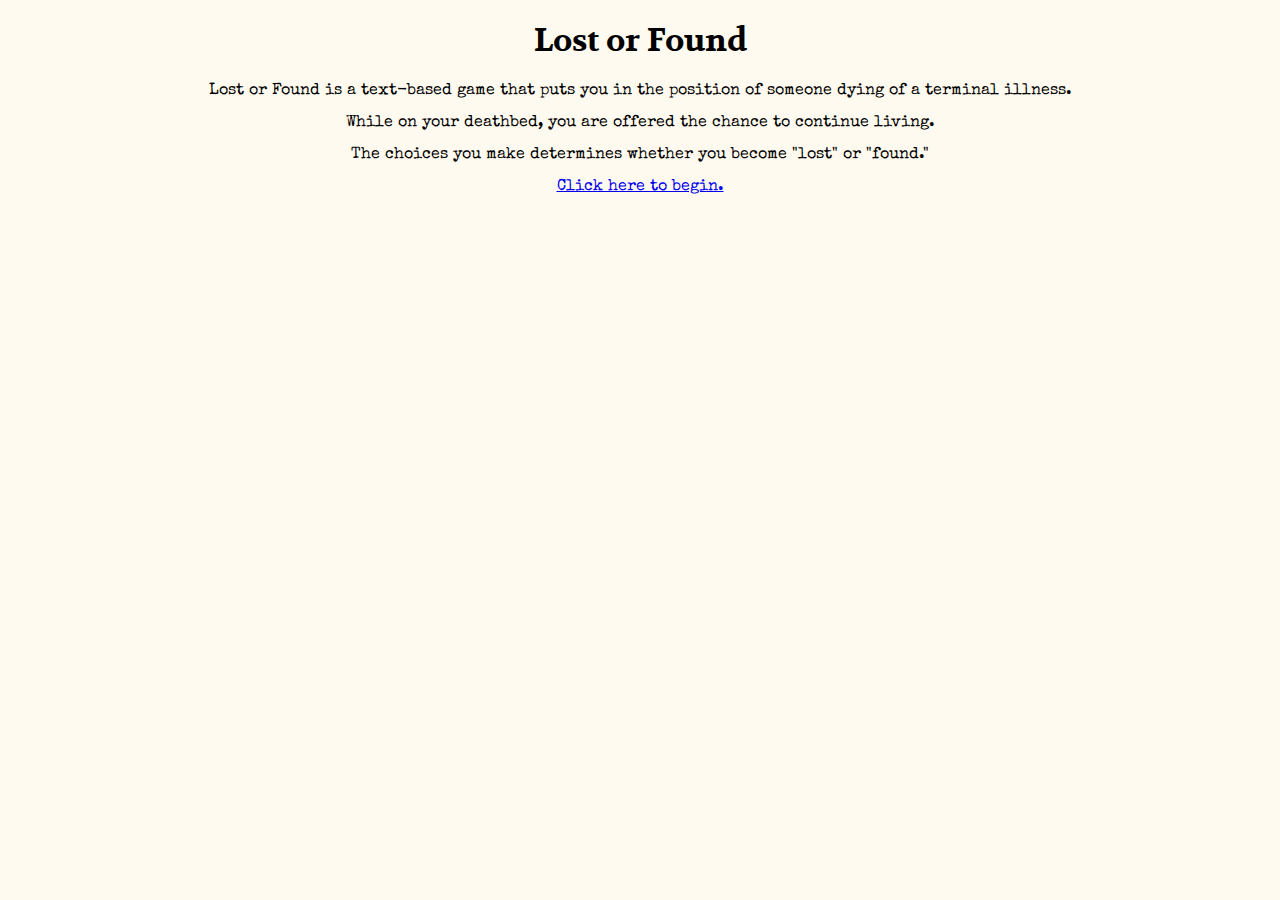
<file: index.html>
<!DOCTYPE html>

<html>
    <head>
        <meta charset="utf-8">
        <meta http-equiv="X-UA-Compatible" content="IE=edge">
        <title> Lost or Found </title>
        <style> 
        @import url('https://fonts.googleapis.com/css2?family=Special+Elite&display=swap');
        @import url('https://fonts.googleapis.com/css2?family=Volkhov&display=swap');
        body{
            font-family:'Special Elite', cursive;
            text-align: center;
        }
        h1{
            font-family: 'Volkhov', serif;
            text-align: center;
        }
        </style>
        <meta name="description" content="">
        <meta name="viewport" content="width=device-width, initial-scale=1">
        <link rel="stylesheet" href="main.css" type="text/css" media="screen">
    
    </head>


    <body>

        <h1> Lost or Found </h1>

        <p> Lost or Found is a text-based game that puts you in the position of someone dying of a terminal illness. </p>
        <p> While on your deathbed, you are offered the chance to continue living. </p>
        <p> The choices you make determines whether you become "lost" or "found." </p>

        

        
        <a href="next pages/2nd page.html"> Click here to begin. </a>

        

        
    </body>
</html>
</file>
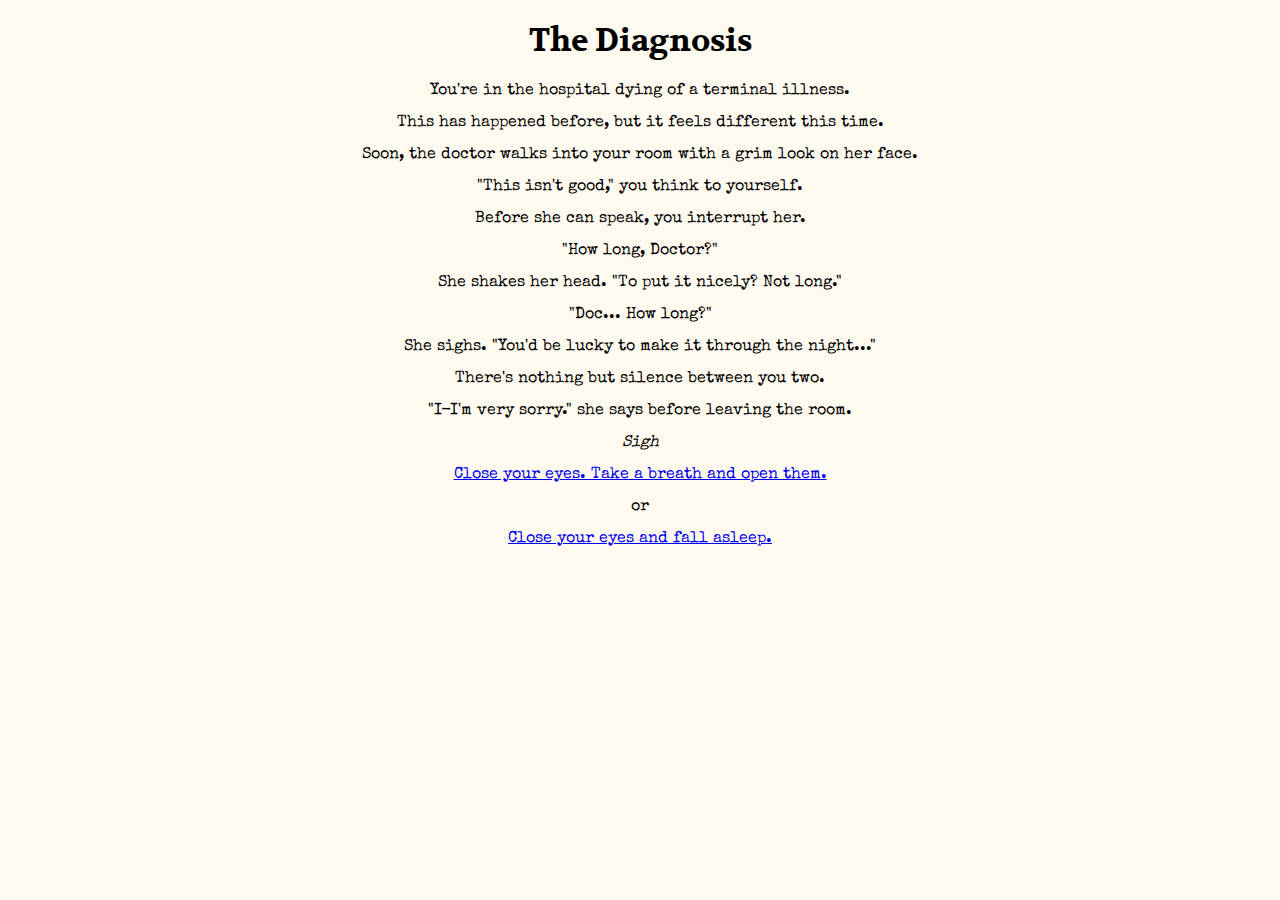
<file: next pages/2nd page.html>
<!DOCTYPE html>

<html>
    <head>
        <meta charset="utf-8">
        <meta http-equiv="X-UA-Compatible" content="IE=edge">
        <title> Lost or Found </title>
        <style> 
            @import url('https://fonts.googleapis.com/css2?family=Special+Elite&display=swap');
            @import url('https://fonts.googleapis.com/css2?family=Volkhov&display=swap');
            body{
                font-family:'Special Elite', cursive;
                text-align: center;
            }
            h1{
                font-family: 'Volkhov', serif;
                text-align: center;
            }
            </style>
        <meta name="description" content="">
        <meta name="viewport" content="width=device-width, initial-scale=1">
        <link rel="stylesheet" href="../main.css" type="text/css" media="screen">

    </head>


    <body>
        <h1> The Diagnosis </h1>

        <p> You're in the hospital dying of a terminal illness. </p>
        <p> This has happened before, but it feels different this time.</p>
        <p> Soon, the doctor walks into your room with a grim look on her face. </p>
        <p> "This isn't good," you think to yourself. </p>
        <p> Before she can speak, you interrupt her. </p>
        <p> "How long, Doctor?" </p>
        <p> She shakes her head.  "To put it nicely?  Not long." </p>
        <p> "Doc... How long?" </p>
        <p> She sighs.  "You'd be lucky to make it through the night..." </p>
        <p> There's nothing but silence between you two. </p>
        <p> "I-I'm very sorry." she says before leaving the room. </p>
        <p><i> Sigh </i></p>
        
        <a href="3rd page.html"> Close your eyes.  Take a breath and open them. </a>
        <p> or </p>
        <a href="Ending 1.html"> Close your eyes and fall asleep. </a>

        
        
    </body>
</html>
</file>
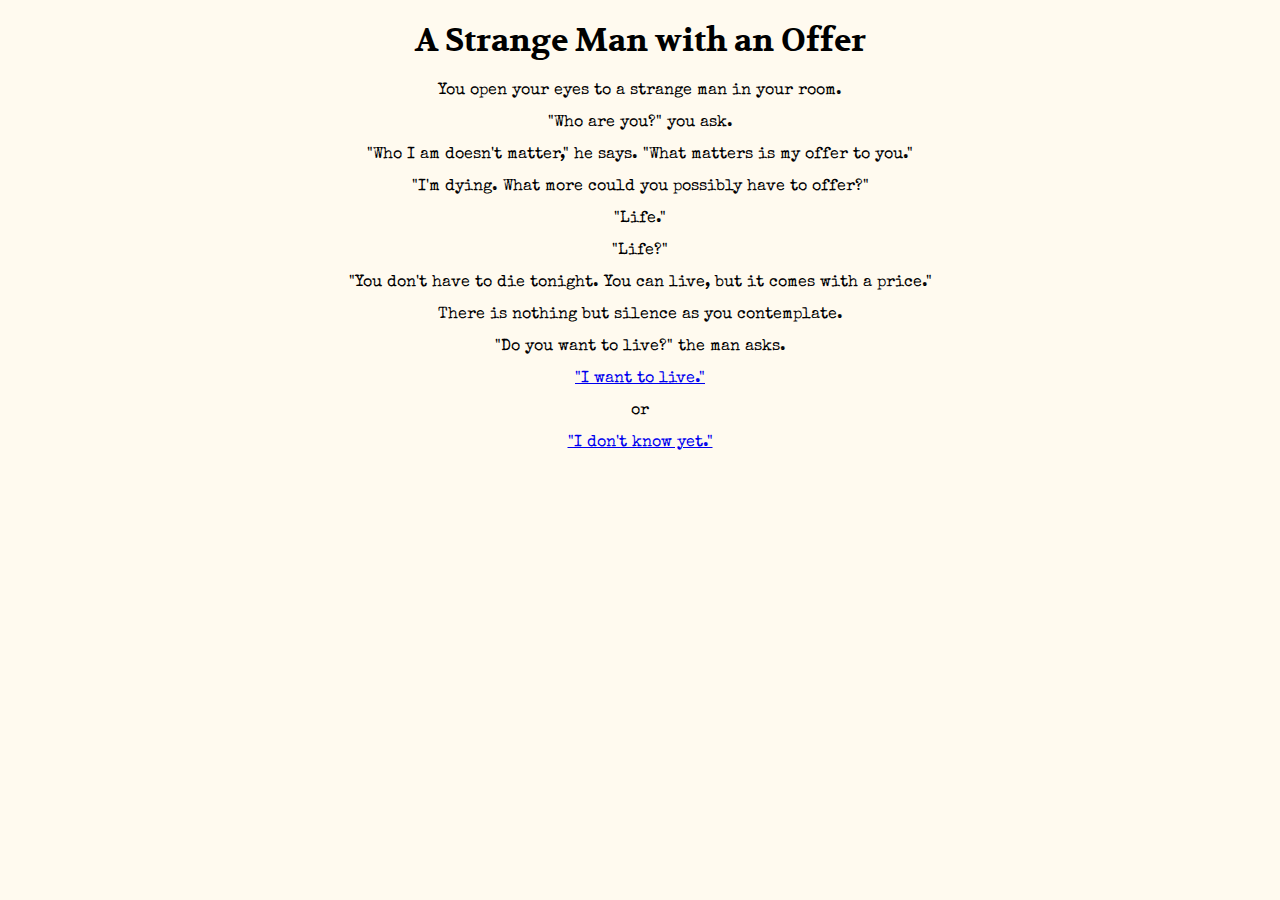
<file: next pages/3rd page.html>
<!DOCTYPE html>

<html>
    <head>
        <meta charset="utf-8">
        <meta http-equiv="X-UA-Compatible" content="IE=edge">
        <title> Lost or Found </title>
        <style> 
            @import url('https://fonts.googleapis.com/css2?family=Special+Elite&display=swap');
            @import url('https://fonts.googleapis.com/css2?family=Volkhov&display=swap');
            body{
                font-family:'Special Elite', cursive;
                text-align: center;
            }
            h1{
                font-family: 'Volkhov', serif;
                text-align: center;
            }
            </style>
        <meta name="description" content="">
        <meta name="viewport" content="width=device-width, initial-scale=1">
        <link rel="stylesheet" href="../main.css" type="text/css" media="screen">

    </head>


    <body>
        <h1> A Strange Man with an Offer </h1>

        <p> You open your eyes to a strange man in your room. </p>
        <p> "Who are you?" you ask. </p>
        <p> "Who I am doesn't matter," he says.  "What matters is my offer to you." </p>
        <p> "I'm dying.  What more could you possibly have to offer?" </p>
        <p> "Life." </p>
        <p> "Life?" </p>
        <p> "You don't have to die tonight.  You can live, but it comes with a price." </p>
        <p> There is nothing but silence as you contemplate. </p>
        <p> "Do you want to live?" the man asks. </p>
        <a href="life.html"> "I want to live." </a>
        <p> or </p>
        <a href="death.html"> "I don't know yet." </a>
      
        
    </body>
</html>
</file>
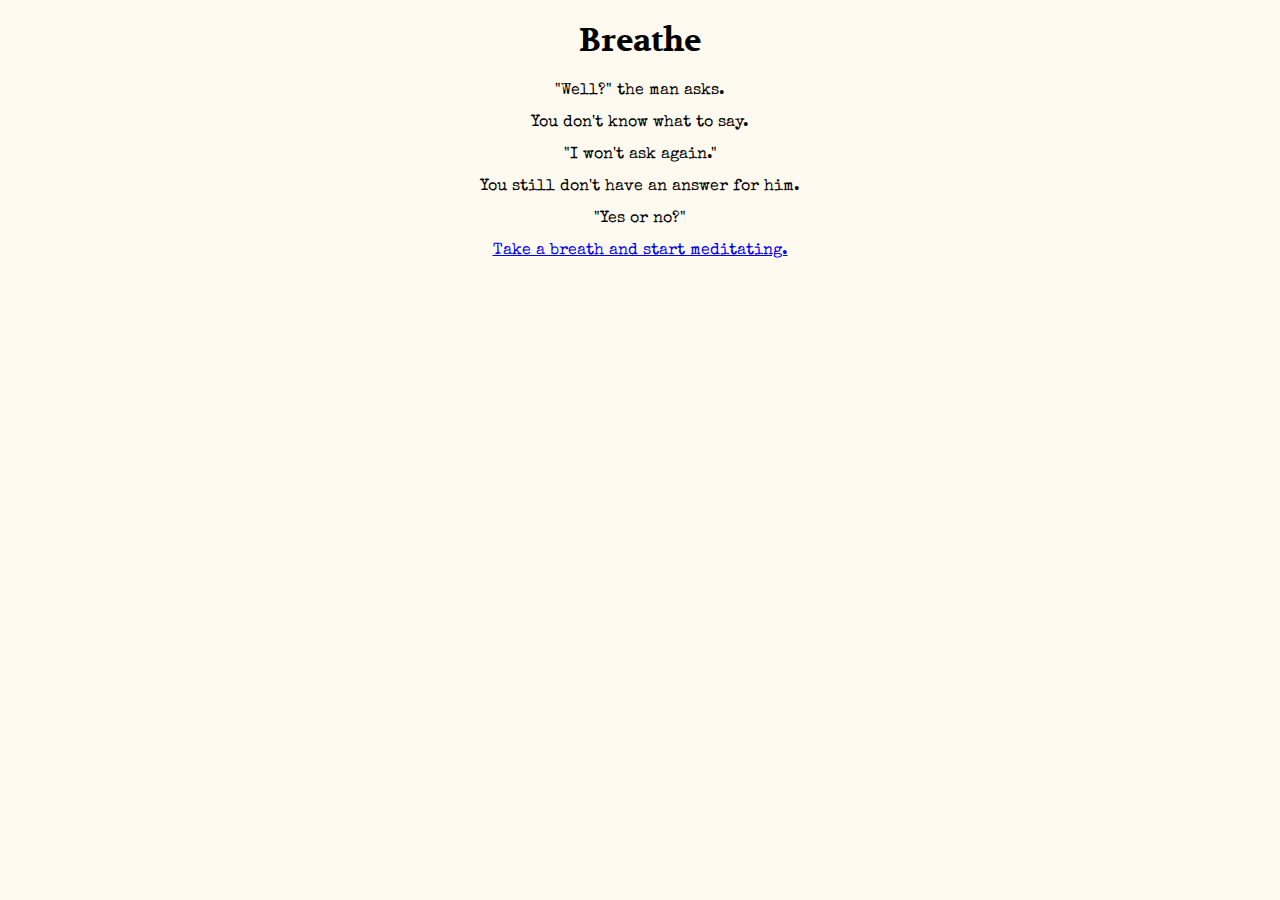
<file: next pages/death.html>
<!DOCTYPE html>

<html>
    <head>
        <meta charset="utf-8">
        <meta http-equiv="X-UA-Compatible" content="IE=edge">
        <title> Lost or Found </title>
        <style> 
            @import url('https://fonts.googleapis.com/css2?family=Special+Elite&display=swap');
            @import url('https://fonts.googleapis.com/css2?family=Volkhov&display=swap');
            body{
                font-family:'Special Elite', cursive;
                text-align: center;
            }
            h1{
                font-family: 'Volkhov', serif;
                text-align: center;
            }
            </style>
        <meta name="description" content="">
        <meta name="viewport" content="width=device-width, initial-scale=1">
        <link rel="stylesheet" href="../main.css" type="text/css" media="screen">

    </head>

    <body>
        <h1> Breathe </h1>

        <p> "Well?" the man asks. </p>
        <p> You don't know what to say.  </p>
        <p> "I won't ask again." </p>
        <p> You still don't have an answer for him. </p>
        <p> "Yes or no?"</p>
        <a href="remember.html"> Take a breath and start meditating. </a>

    </body>
</html>
</file>
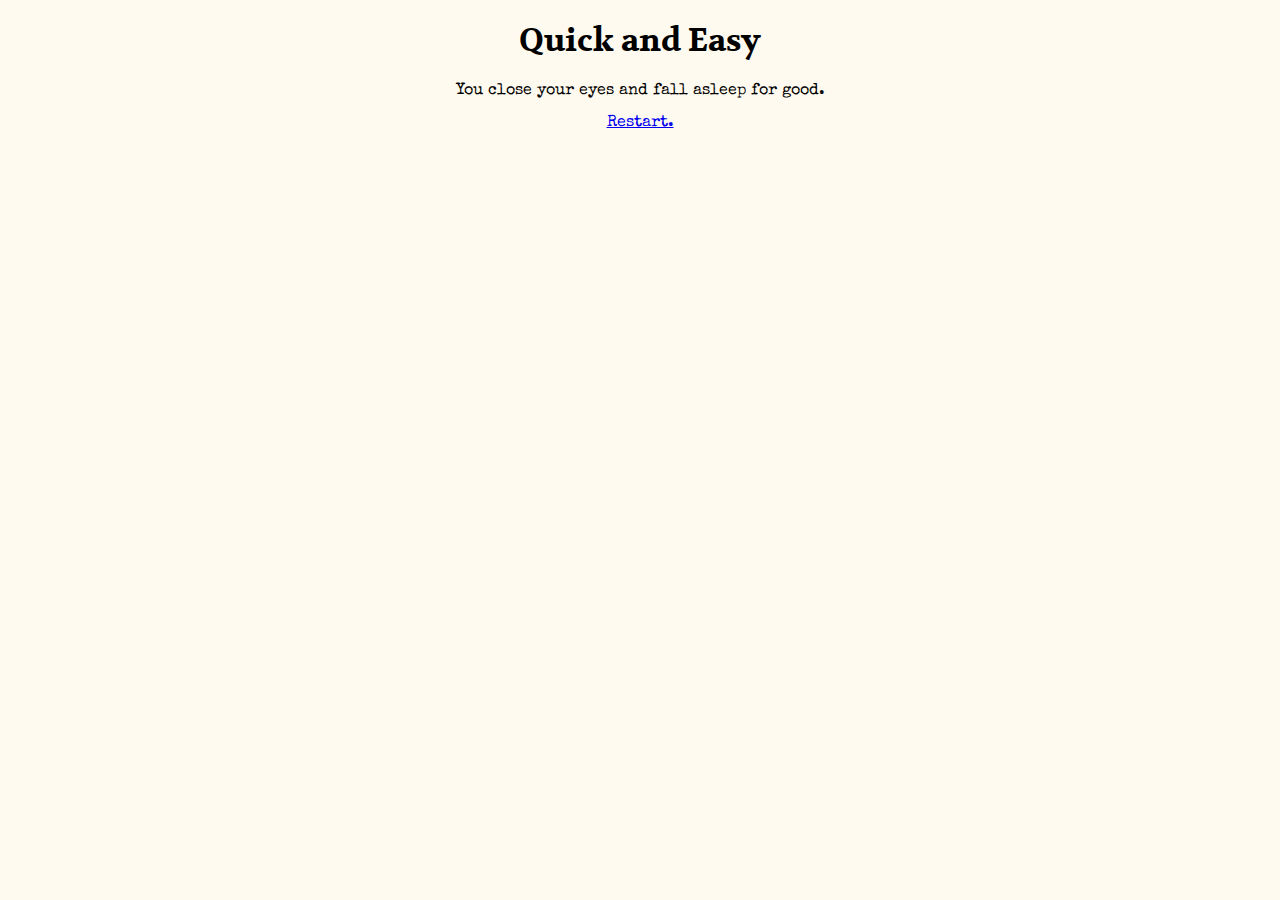
<file: next pages/Ending 1.html>
<!DOCTYPE html>

<html>
    <head>
        <meta charset="utf-8">
        <meta http-equiv="X-UA-Compatible" content="IE=edge">
        <title> Lost or Found </title>
        <style> 
            @import url('https://fonts.googleapis.com/css2?family=Special+Elite&display=swap');
            @import url('https://fonts.googleapis.com/css2?family=Volkhov&display=swap');
            body{
                font-family:'Special Elite', cursive;
                text-align: center;
            }
            h1{
                font-family: 'Volkhov', serif;
                text-align: center;
            }
            </style>
        <meta name="description" content="">
        <meta name="viewport" content="width=device-width, initial-scale=1">
        <link rel="stylesheet" href="../main.css" type="text/css" media="screen">

    </head>

    <body>
        <h1> Quick and Easy </h1>

        <p> You close your eyes and fall asleep for good. </p>

        <a href="2nd page.html"> Restart. </a>

    </body>
</html>
</file>
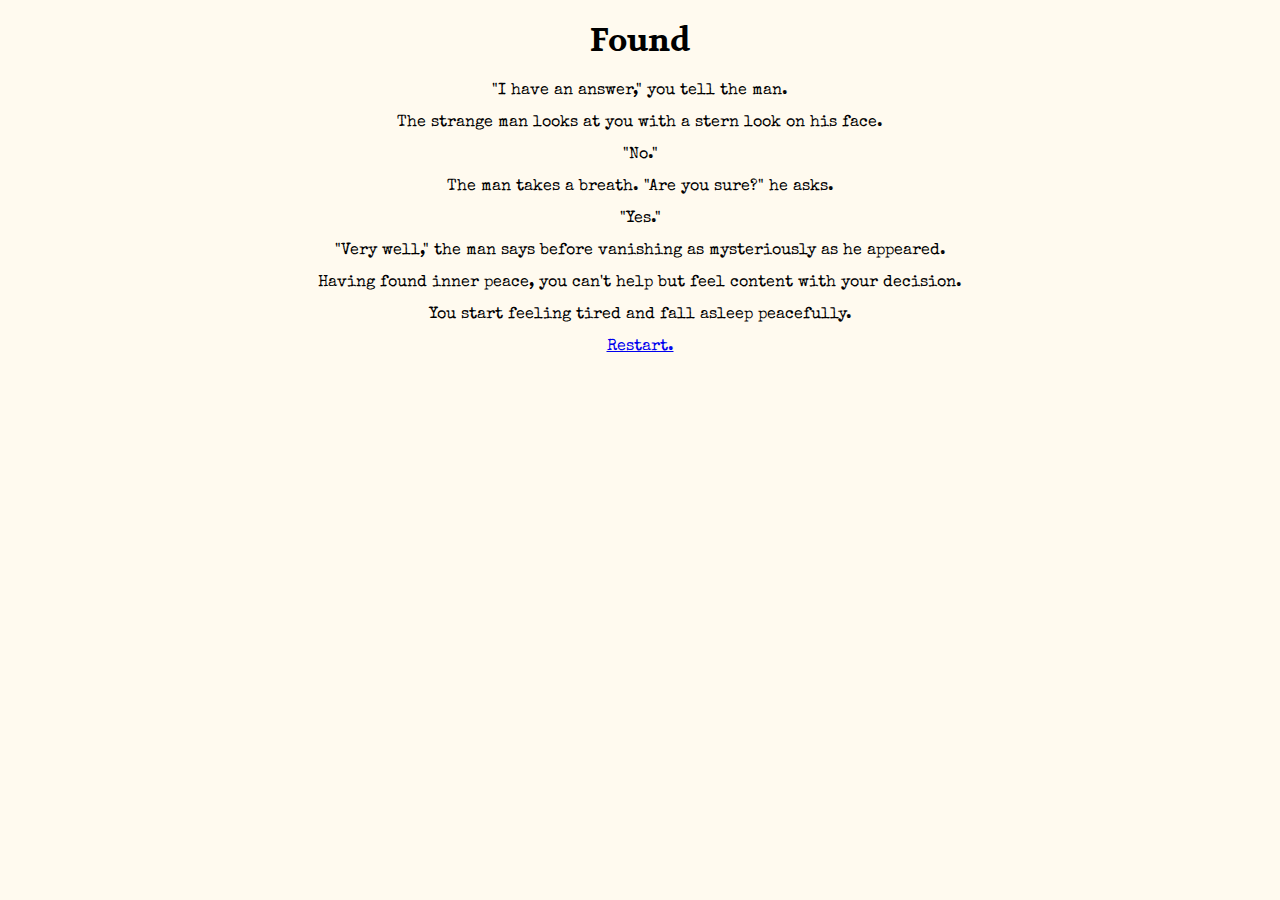
<file: next pages/Found.html>
<!DOCTYPE html>

<html>
    <head>
        <meta charset="utf-8">
        <meta http-equiv="X-UA-Compatible" content="IE=edge">
        <title> Lost or Found </title>
        <style> 
            @import url('https://fonts.googleapis.com/css2?family=Special+Elite&display=swap');
            @import url('https://fonts.googleapis.com/css2?family=Volkhov&display=swap');
            body{
                font-family:'Special Elite', cursive;
                text-align: center;
            }
            h1{
                font-family: 'Volkhov', serif;
                text-align: center;
            }
            </style>
        <meta name="description" content="">
        <meta name="viewport" content="width=device-width, initial-scale=1">
        <link rel="stylesheet" href="../main.css" type="text/css" media="screen">

    </head>

    <body>
        <h1> Found </h1>

        <p> "I have an answer," you tell the man. </p>
        <p> The strange man looks at you with a stern look on his face. </p>
        <p> "No." </p>
        <p> The man takes a breath.  "Are you sure?" he asks. </p>
        <p> "Yes." </p>
        <p> "Very well," the man says before vanishing as mysteriously as he appeared. </p>
        <p> Having found inner peace, you can't help but feel content with your decision. </p>
        <p> You start feeling tired and fall asleep peacefully. </p>
        <a href="2nd page.html"> Restart. </a>
    </body>
</html>
</file>
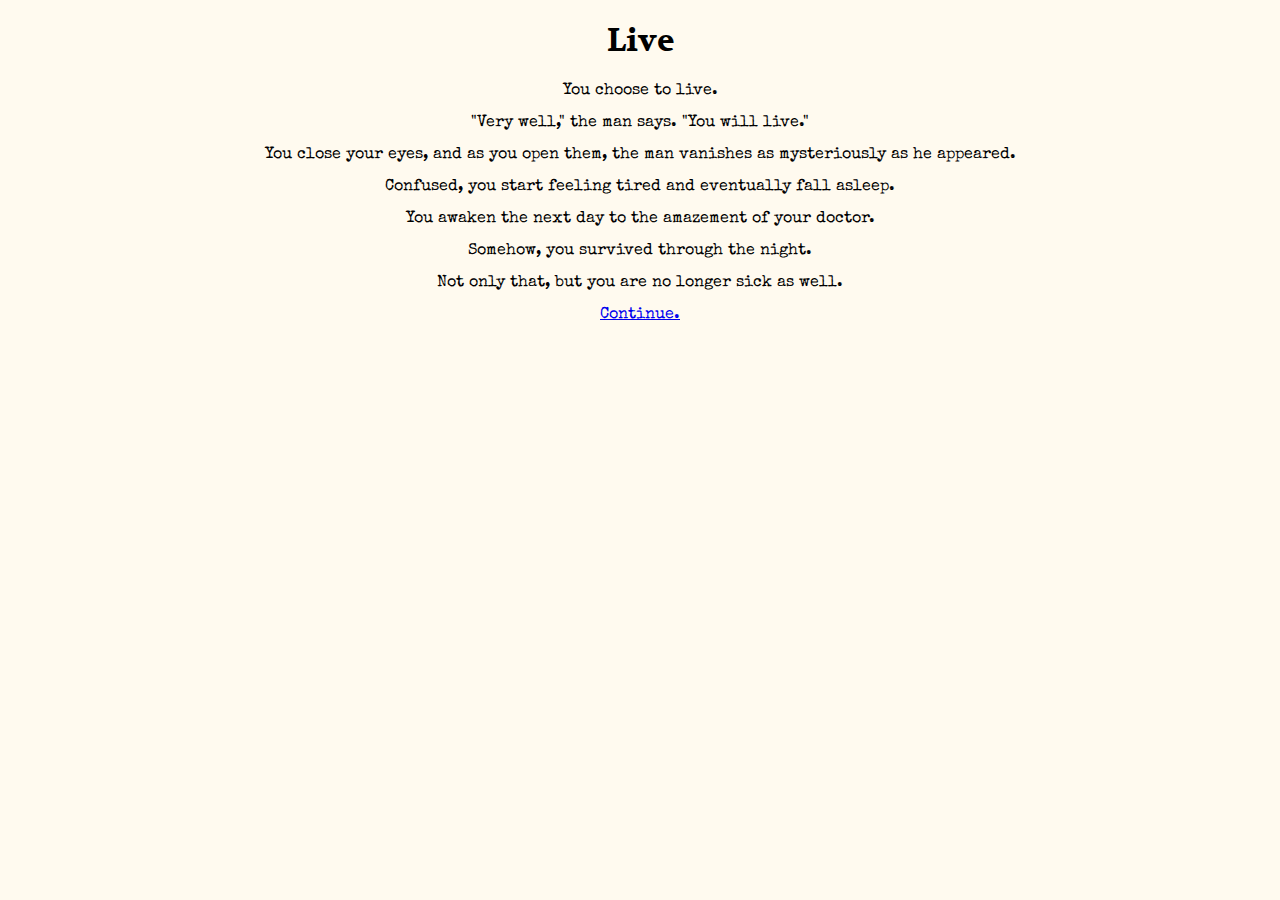
<file: next pages/life.html>
<!DOCTYPE html>

<html>
    <head>
        <meta charset="utf-8">
        <meta http-equiv="X-UA-Compatible" content="IE=edge">
        <title> Lost or Found </title>
        <style> 
            @import url('https://fonts.googleapis.com/css2?family=Special+Elite&display=swap');
            @import url('https://fonts.googleapis.com/css2?family=Volkhov&display=swap');
            body{
                font-family:'Special Elite', cursive;
                text-align: center;
            }
            h1{
                font-family: 'Volkhov', serif;
                text-align: center;
            }
            </style>
        <meta name="description" content="">
        <meta name="viewport" content="width=device-width, initial-scale=1">
        <link rel="stylesheet" href="../main.css" type="text/css" media="screen">

    </head>

    <body>
        <h1> Live </h1>

        <p> You choose to live. </p>
        <p> "Very well," the man says.  "You will live." </p>
        <p> You close your eyes, and as you open them, the man vanishes as mysteriously as he appeared. </p>
        <p> Confused, you start feeling tired and eventually fall asleep.  </p>
        <p> You awaken the next day to the amazement of your doctor. </p>
        <p> Somehow, you survived through the night. </p>
        <p> Not only that, but you are no longer sick as well. </p>
        <a href="lost.html"> Continue. </a>
        
    </body>
</html>
</file>
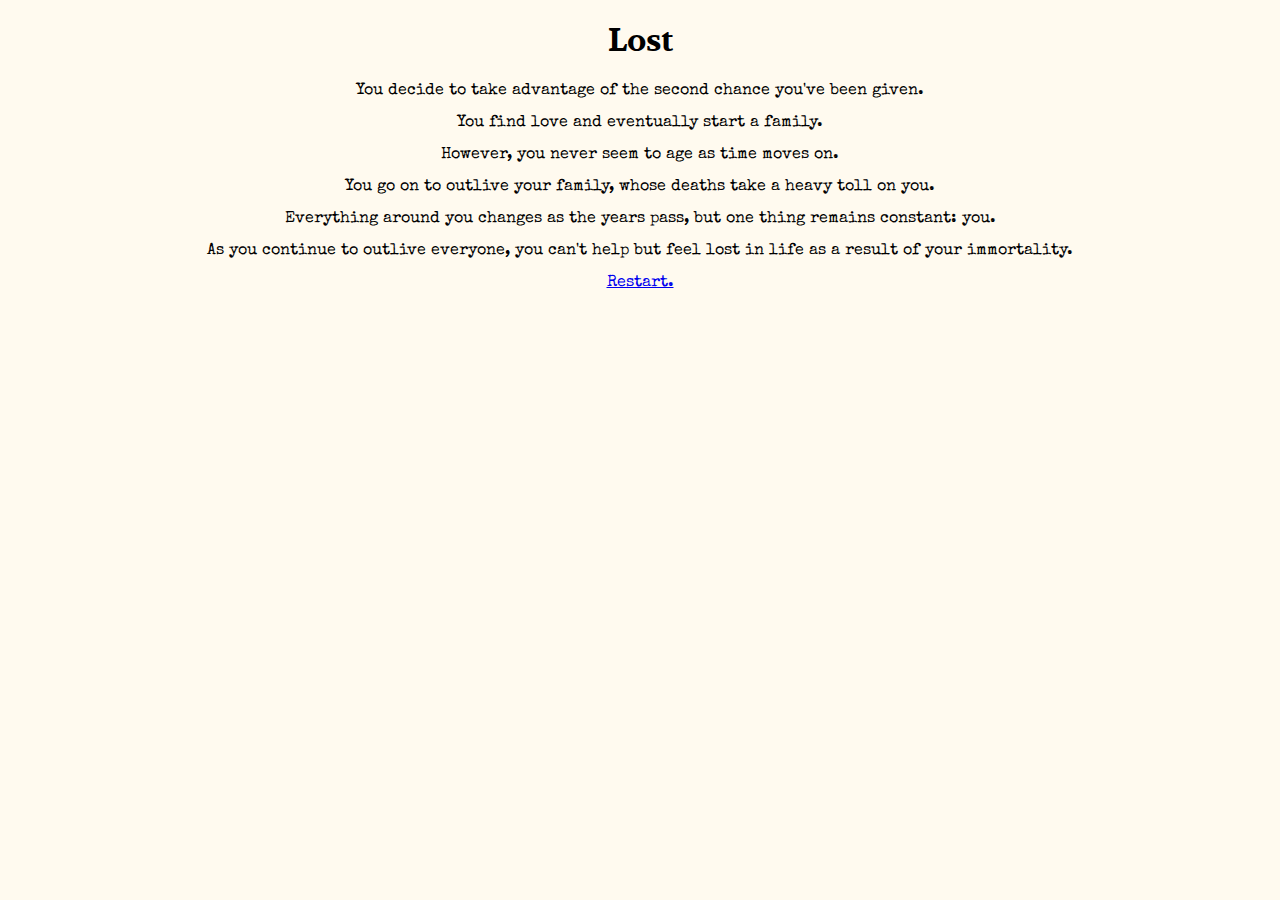
<file: next pages/lost.html>
<!DOCTYPE html>

<html>
    <head>
        <meta charset="utf-8">
        <meta http-equiv="X-UA-Compatible" content="IE=edge">
        <title> Lost or Found </title>
        <style> 
            @import url('https://fonts.googleapis.com/css2?family=Special+Elite&display=swap');
            @import url('https://fonts.googleapis.com/css2?family=Volkhov&display=swap');
            body{
                font-family:'Special Elite', cursive;
                text-align: center;
            }
            h1{
                font-family: 'Volkhov', serif;
                text-align: center;
            }
            </style>
        <meta name="description" content="">
        <meta name="viewport" content="width=device-width, initial-scale=1">
        <link rel="stylesheet" href="../main.css" style="text/css" media="screen">

    </head>

    <body>
        <h1> Lost </h1>

        <p> You decide to take advantage of the second chance you've been given. </p>
        <p> You find love and eventually start a family. </p>
        <p> However, you never seem to age as time moves on.  </p>
        <p> You go on to outlive your family, whose deaths take a heavy toll on you. </p>
        <p> Everything around you changes as the years pass, but one thing remains constant: you. </p>
        <p> As you continue to outlive everyone, you can't help but feel lost in life as a result of your immortality. </p>
        <a href="2nd page.html"> Restart. </a>

      
        
        
    </body>
</html>
</file>
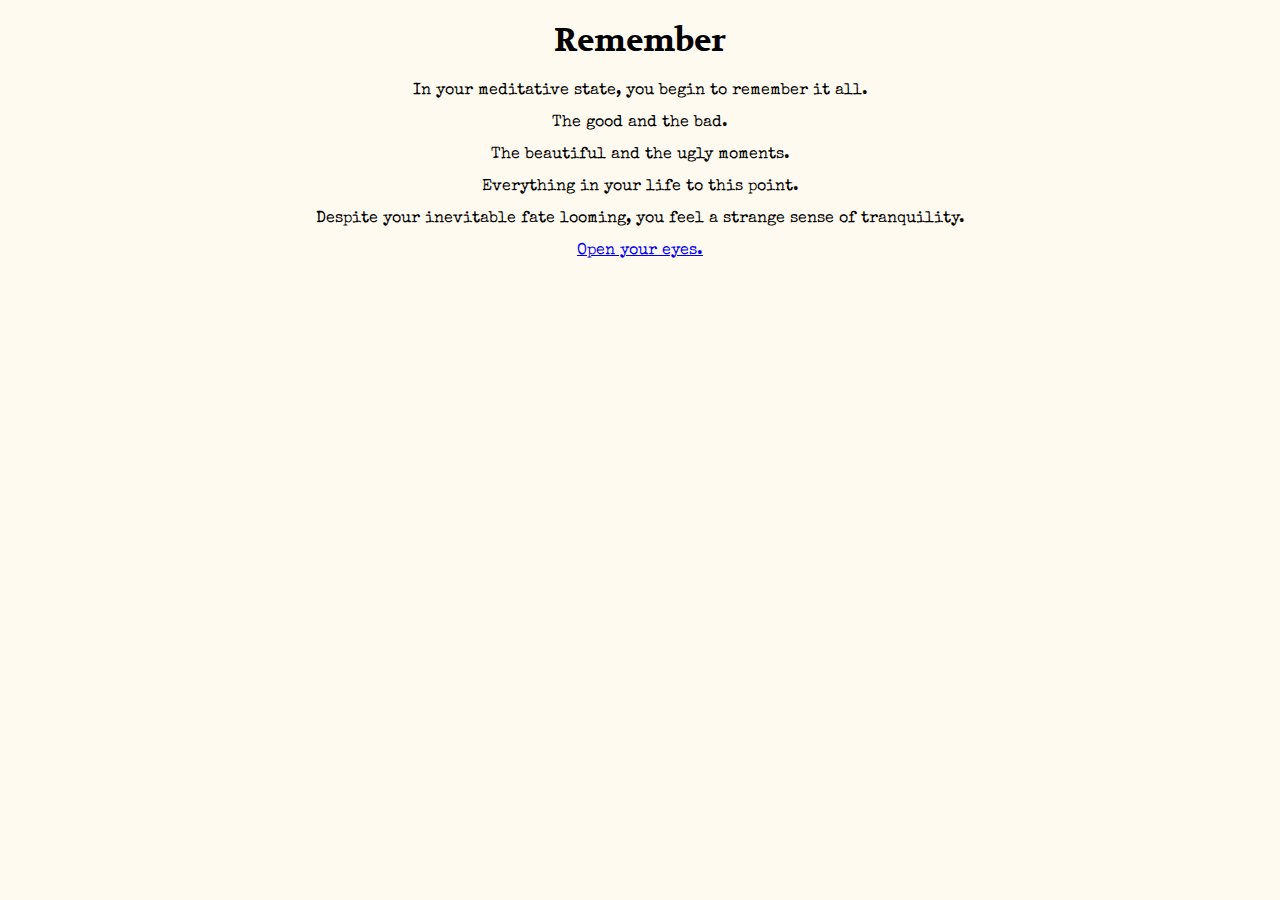
<file: next pages/remember.html>
<!DOCTYPE html>

<html>
    <head>
        <meta charset="utf-8">
        <meta http-equiv="X-UA-Compatible" content="IE=edge">
        <title> Lost or Found </title>
        <style> 
            @import url('https://fonts.googleapis.com/css2?family=Special+Elite&display=swap');
            @import url('https://fonts.googleapis.com/css2?family=Volkhov&display=swap');
            body{
                font-family:'Special Elite', cursive;
                text-align: center;
            }
            h1{
                font-family: 'Volkhov', serif;
                text-align: center;
            }
            </style>
        <meta name="description" content="">
        <meta name="viewport" content="width=device-width, initial-scale=1">
        <link rel="stylesheet" href="../main.css" type="text/css" media="screen">

    </head>

    <body>
       <h1> Remember </h1>
        
        <p> In your meditative state, you begin to remember it all. </p>
        <p> The good and the bad. </p>
        <p> The beautiful and the ugly moments. </p>
        <p> Everything in your life to this point. </p>
        <p> Despite your inevitable fate looming, you feel a strange sense of tranquility. </p>
        <a href="Found.html"> Open your eyes. </a>
    </body>
</html>
</file>
<file: main.css>
body{
    background-color: rgb(255, 250, 239);
}

h1{
    color:rgb(0, 0, 0)
}

p{
    
    color:rgb(0, 0, 0)
}
</file>
